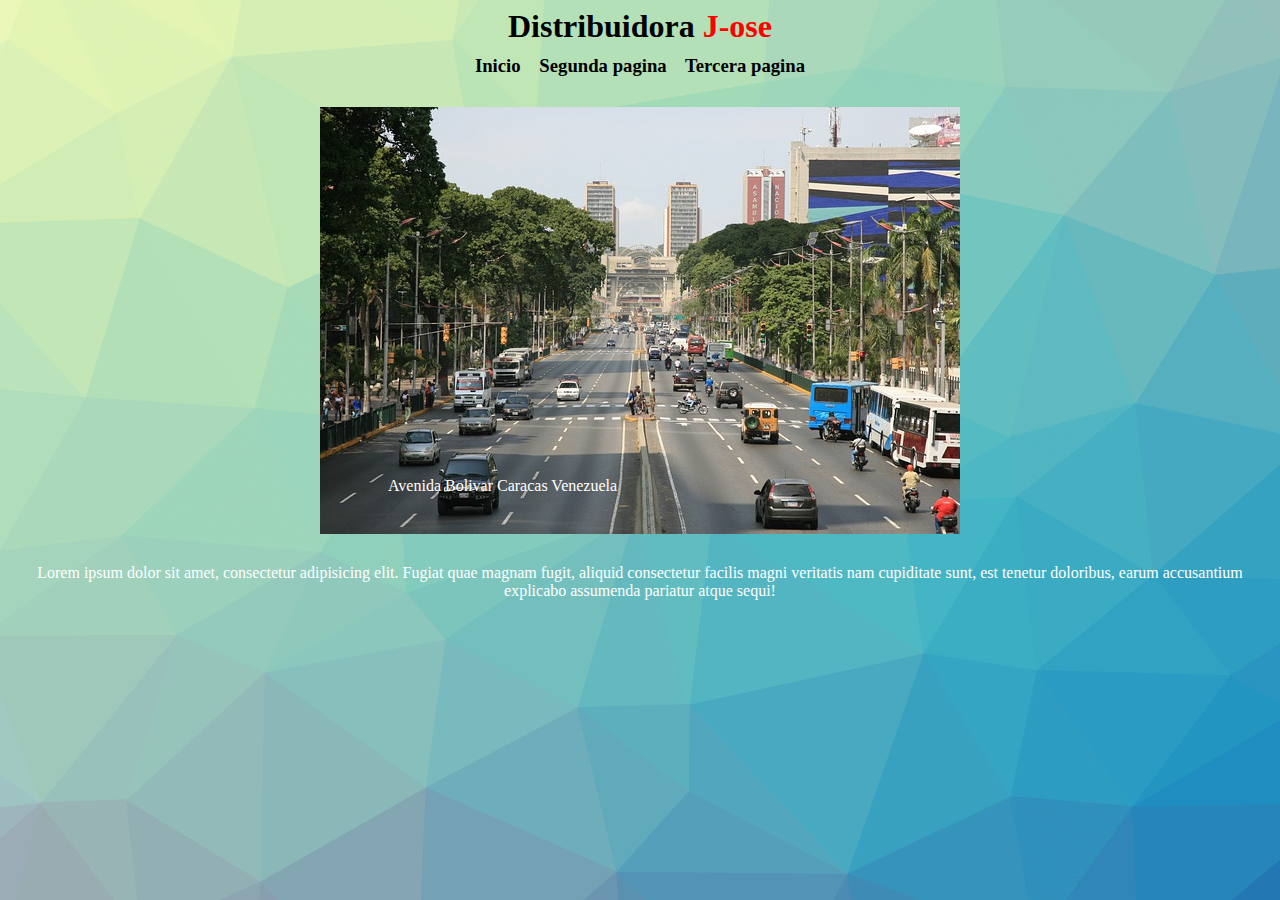
<file: index.html>
<!DOCTYPE html>
<html lang="en">
<head>
    <meta charset="UTF-8">
    <meta http-equiv="X-UA-Compatible" content="IE=edge">
    <meta name="viewport" content="width=device-width, initial-scale=1.0">
    <title>Distribuidora J-ose</title>
    <link rel="icon" type="img/png" href="img/favicon.png">
    <link rel="stylesheet" href="estilos.css">
</head>
<h1>Distribuidora <span>J-ose</span> </h1>

<body>
    <h3>
        <a clss=":hover" href="../index.html">Inicio</a>&nbsp; &nbsp;
        <a  href="segunda.html">Segunda pagina</a>&nbsp; &nbsp;
        <a href="tercera.html">Tercera pagina</a>
    </h3>

    <div class="imagen">
        <img src="img/img1.jpg" alt="Caracas">
<div class="txt">
   <h2 p></h3>Avenida Bolivar Caracas Venezuela</p></h2>
</div>
    </div>

    <p>Lorem ipsum dolor sit amet, consectetur adipisicing elit. Fugiat quae magnam fugit, aliquid consectetur facilis magni veritatis nam cupiditate sunt, est tenetur doloribus, earum accusantium explicabo assumenda pariatur atque sequi!</p>
    
</body>
</html>
</file>
<file: estilos.css>
body{
    background-image: url(img/bg.png);
}
h1{
    text-align: center;
    padding: 0px 0px 0px 0px;
    margin: 5px 0px;
    
}
span{
    color: red;
}
h3{
    text-align: center;
    
    padding: 0px 0px 0px 0px;
    margin: 10px 10px;
    
}

 a{
    color: #000;
    text-decoration: none;
}
a:hover{
    text-decoration: underline;

}

.imagen{
    max-width: 100%;
    margin: 30px 0px 20px 0px;
   /* padding: 0px 0px 0px 0px;*/
    position: relative; 
    display: flex;
    justify-content: center;
    align-items: center;
    /*overflow: hidden;
    cursor: pointer;*/
}
.imagen img{
    padding: 0px 0px 0px 0px;
}

/*&:bifore, &:after{
        content: "";
        position: absolute;
        width:calc(100% - 30px);
        height: 4px;
        background: white;
        transition: all .3s;
    }*/
   /* &:bifore(left: 100%; top: 10px;)
    &:after(left: 100%; button: 10px;)*/

   /* &:hover before, &:hover after{
        left: 15px;
    }
}*/
.txt{
    /*text-align: center;*/
    position: absolute;
    top: 350px; 
    left: 380px;
    color: #fff;
    
   /* transition: all .3s;
    transform: scale(1.5);
    opacity: 0;*/

}
/*&:hover .txt{
    transform: scale(1);
    opacity: 1;
}*/
 p{
     text-align: center;
    color: white;
    margin: 30px 0px 20px 0px;
}
</file>
